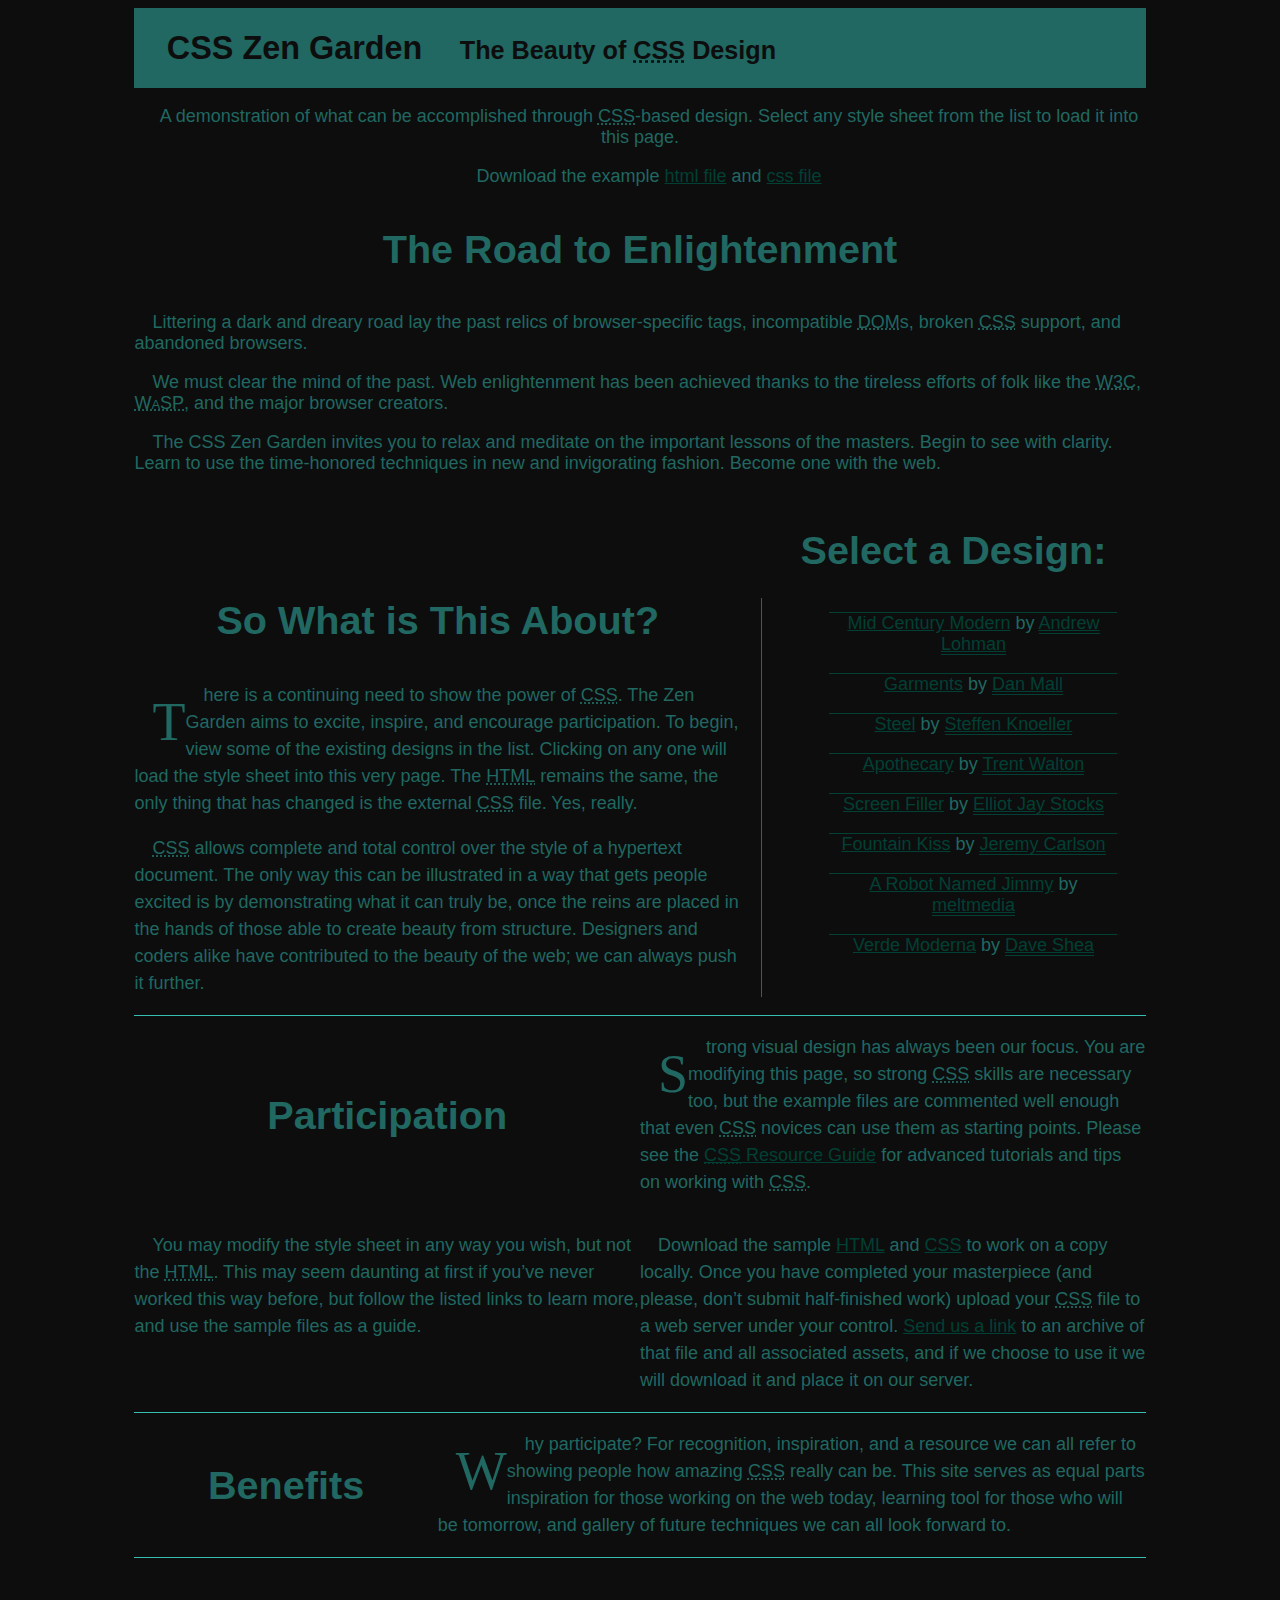
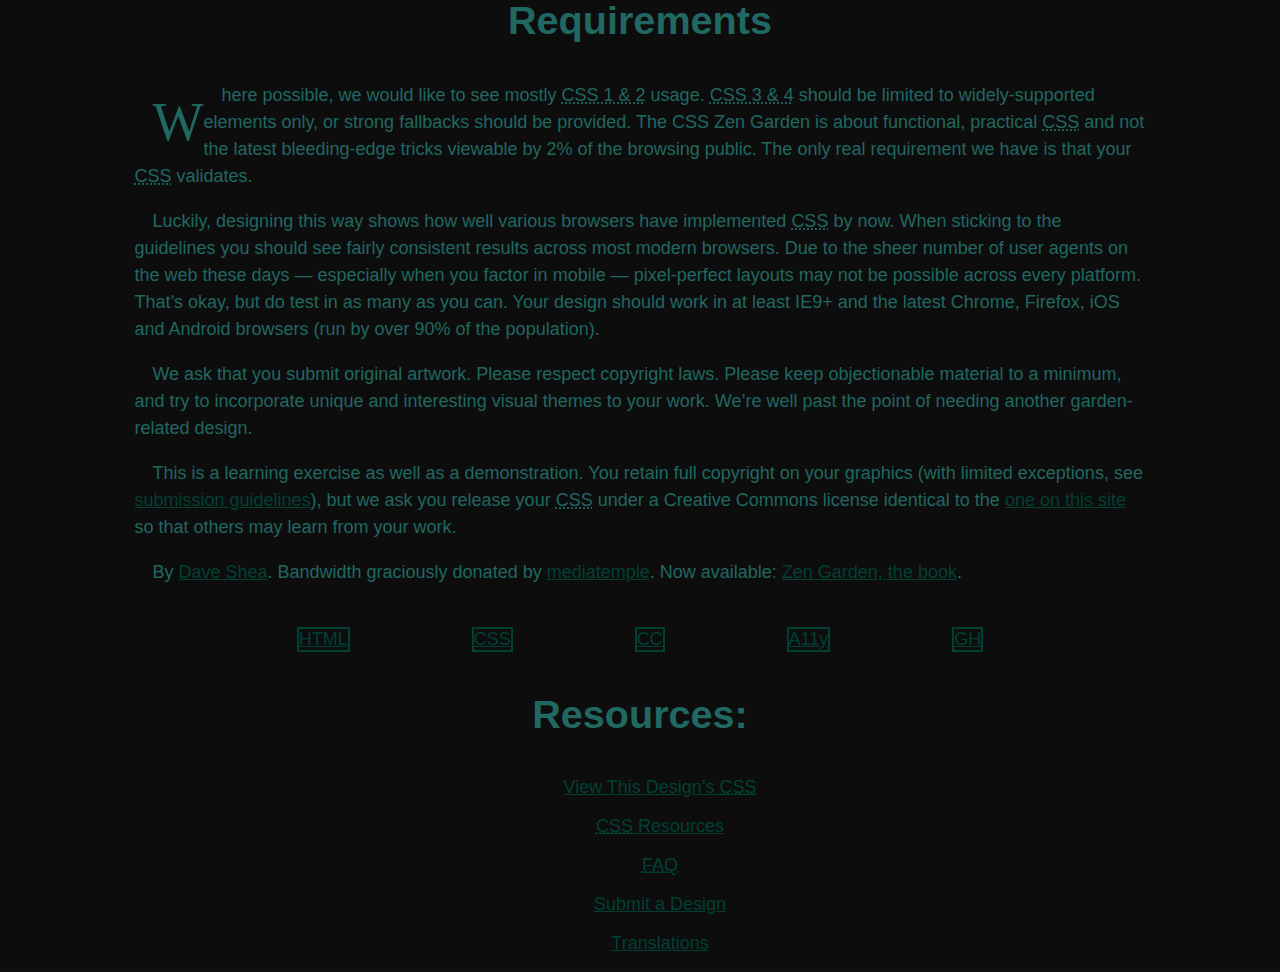
<file: index.html>
<!DOCTYPE html>
<html lang="en">
<head>
	<meta charset="utf-8">
	<title>CSS Zen Garden: The Beauty of CSS Design</title>
	<link href="style.css" rel="stylesheet" />

	<link rel="stylesheet" media="screen" href="style.css?v=8may2013">
	<link rel="alternate" type="application/rss+xml" title="RSS" href="http://www.csszengarden.com/zengarden.xml">

	<meta name="viewport" content="width=device-width, initial-scale=1.0">
	<meta name="author" content="Dave Shea">
	<meta name="description" content="A demonstration of what can be accomplished visually through CSS-based design.">
	<meta name="robots" content="all">


	<!--[if lt IE 9]>
	<script src="script/html5shiv.js"></script>
	<![endif]-->
</head>

<!--



	View source is a feature, not a bug. Thanks for your curiosity and
	interest in participating!

	Here are the submission guidelines for the new and improved csszengarden.com:

	- CSS3? Of course! Prefix for ALL browsers where necessary.
	- go responsive; test your layout at multiple screen sizes.
	- your browser testing baseline: IE9+, recent Chrome/Firefox/Safari, and iOS/Android
	- Graceful degradation is acceptable, and in fact highly encouraged.
	- use classes for styling. Don't use ids.
	- web fonts are cool, just make sure you have a license to share the files. Hosted
	  services that are applied via the CSS file (ie. Google Fonts) will work fine, but
	  most that require custom HTML won't. TypeKit is supported, see the readme on this
	  page for usage instructions: https://github.com/mezzoblue/csszengarden.com/

	And a few tips on building your CSS file:

	- use :first-child, :last-child and :nth-child to get at non-classed elements
	- use ::before and ::after to create pseudo-elements for extra styling
	- use multiple background images to apply as many as you need to any element
	- use the Kellum Method for image replacement, if still needed. http://goo.gl/GXxdI
	- don't rely on the extra divs at the bottom. Use ::before and ::after instead.

		
-->

<body id="css-zen-garden">
<div class="page-wrapper">

	<section class="intro" id="zen-intro">
		<header role="banner">
			<h1>CSS Zen Garden</h1>
			<h2>The Beauty of <abbr title="Cascading Style Sheets">CSS</abbr> Design</h2>
		</header>

		<div class="summary" id="zen-summary" role="article">
			<p>A demonstration of what can be accomplished through <abbr title="Cascading Style Sheets">CSS</abbr>-based design. Select any style sheet from the list to load it into this page.</p>
			<p>Download the example <a href="/examples/index" title="This page's source HTML code, not to be modified.">html file</a> and <a href="/examples/style.css" title="This page's sample CSS, the file you may modify.">css file</a></p>
		</div>

		<div class="preamble" id="zen-preamble" role="article">
			<h3>The Road to Enlightenment</h3>
			<p>Littering a dark and dreary road lay the past relics of browser-specific tags, incompatible <abbr title="Document Object Model">DOM</abbr>s, broken <abbr title="Cascading Style Sheets">CSS</abbr> support, and abandoned browsers.</p>
			<p>We must clear the mind of the past. Web enlightenment has been achieved thanks to the tireless efforts of folk like the <abbr title="World Wide Web Consortium">W3C</abbr>, <abbr title="Web Standards Project">WaSP</abbr>, and the major browser creators.</p>
			<p>The CSS Zen Garden invites you to relax and meditate on the important lessons of the masters. Begin to see with clarity. Learn to use the time-honored techniques in new and invigorating fashion. Become one with the web.</p>
		</div>
	</section>

	<div class="main supporting" id="zen-supporting" role="main">
		<div class="explanation" id="zen-explanation" role="article">
			<h3>So What is This About?</h3>
			<p>There is a continuing need to show the power of <abbr title="Cascading Style Sheets">CSS</abbr>. The Zen Garden aims to excite, inspire, and encourage participation. To begin, view some of the existing designs in the list. Clicking on any one will load the style sheet into this very page. The <abbr title="HyperText Markup Language">HTML</abbr> remains the same, the only thing that has changed is the external <abbr title="Cascading Style Sheets">CSS</abbr> file. Yes, really.</p>
			<p><abbr title="Cascading Style Sheets">CSS</abbr> allows complete and total control over the style of a hypertext document. The only way this can be illustrated in a way that gets people excited is by demonstrating what it can truly be, once the reins are placed in the hands of those able to create beauty from structure. Designers and coders alike have contributed to the beauty of the web; we can always push it further.</p>
		</div>

		<div class="participation" id="zen-participation" role="article">
			<h3>Participation</h3>
			<p>Strong visual design has always been our focus. You are modifying this page, so strong <abbr title="Cascading Style Sheets">CSS</abbr> skills are necessary too, but the example files are commented well enough that even <abbr title="Cascading Style Sheets">CSS</abbr> novices can use them as starting points. Please see the <a href="/pages/resources/" title="A listing of CSS-related resources"><abbr title="Cascading Style Sheets">CSS</abbr> Resource Guide</a> for advanced tutorials and tips on working with <abbr title="Cascading Style Sheets">CSS</abbr>.</p>
			<p>You may modify the style sheet in any way you wish, but not the <abbr title="HyperText Markup Language">HTML</abbr>. This may seem daunting at first if you&#8217;ve never worked this way before, but follow the listed links to learn more, and use the sample files as a guide.</p>
			<p>Download the sample <a href="/examples/index" title="This page's source HTML code, not to be modified.">HTML</a> and <a href="/examples/style.css" title="This page's sample CSS, the file you may modify.">CSS</a> to work on a copy locally. Once you have completed your masterpiece (and please, don&#8217;t submit half-finished work) upload your <abbr title="Cascading Style Sheets">CSS</abbr> file to a web server under your control. <a href="/pages/submit/" title="Use the contact form to send us your CSS file">Send us a link</a> to an archive of that file and all associated assets, and if we choose to use it we will download it and place it on our server.</p>
		</div>

		<div class="benefits" id="zen-benefits" role="article">
			<h3>Benefits</h3>
			<p>Why participate? For recognition, inspiration, and a resource we can all refer to showing people how amazing <abbr title="Cascading Style Sheets">CSS</abbr> really can be. This site serves as equal parts inspiration for those working on the web today, learning tool for those who will be tomorrow, and gallery of future techniques we can all look forward to.</p>
		</div>

		<div class="requirements" id="zen-requirements" role="article">
			<h3>Requirements</h3>
			<p>Where possible, we would like to see mostly <abbr title="Cascading Style Sheets, levels 1 and 2">CSS 1 &amp; 2</abbr> usage. <abbr title="Cascading Style Sheets, levels 3 and 4">CSS 3 &amp; 4</abbr> should be limited to widely-supported elements only, or strong fallbacks should be provided. The CSS Zen Garden is about functional, practical <abbr title="Cascading Style Sheets">CSS</abbr> and not the latest bleeding-edge tricks viewable by 2% of the browsing public. The only real requirement we have is that your <abbr title="Cascading Style Sheets">CSS</abbr> validates.</p>
			<p>Luckily, designing this way shows how well various browsers have implemented <abbr title="Cascading Style Sheets">CSS</abbr> by now. When sticking to the guidelines you should see fairly consistent results across most modern browsers. Due to the sheer number of user agents on the web these days &#8212; especially when you factor in mobile &#8212; pixel-perfect layouts may not be possible across every platform. That&#8217;s okay, but do test in as many as you can. Your design should work in at least IE9+ and the latest Chrome, Firefox, iOS and Android browsers (run by over 90% of the population).</p>
			<p>We ask that you submit original artwork. Please respect copyright laws. Please keep objectionable material to a minimum, and try to incorporate unique and interesting visual themes to your work. We&#8217;re well past the point of needing another garden-related design.</p>
			<p>This is a learning exercise as well as a demonstration. You retain full copyright on your graphics (with limited exceptions, see <a href="/pages/submit/guidelines/">submission guidelines</a>), but we ask you release your <abbr title="Cascading Style Sheets">CSS</abbr> under a Creative Commons license identical to the <a href="http://creativecommons.org/licenses/by-nc-sa/3.0/" title="View the Zen Garden's license information.">one on this site</a> so that others may learn from your work.</p>
			<p role="contentinfo">By <a href="http://www.mezzoblue.com/">Dave Shea</a>. Bandwidth graciously donated by <a href="http://www.mediatemple.net/">mediatemple</a>. Now available: <a href="http://www.amazon.com/exec/obidos/ASIN/0321303474/mezzoblue-20/">Zen Garden, the book</a>.</p>
		</div>

		<footer>
			<a href="http://validator.w3.org/check/referer" title="Check the validity of this site&#8217;s HTML" class="zen-validate-html">HTML</a>
			<a href="http://jigsaw.w3.org/css-validator/check/referer" title="Check the validity of this site&#8217;s CSS" class="zen-validate-css">CSS</a>
			<a href="http://creativecommons.org/licenses/by-nc-sa/3.0/" title="View the Creative Commons license of this site: Attribution-NonCommercial-ShareAlike." class="zen-license">CC</a>
			<a href="http://mezzoblue.com/zengarden/faq/#aaa" title="Read about the accessibility of this site" class="zen-accessibility">A11y</a>
			<a href="https://github.com/mezzoblue/csszengarden.com" title="Fork this site on Github" class="zen-github">GH</a>
		</footer>

	</div>


	<aside class="sidebar" role="complementary">
		<div class="wrapper">

			<div class="design-selection" id="design-selection">
				<h3 class="select">Select a Design:</h3>
				<nav role="navigation">
					<ul>
					<li>
						<a href="/221/" class="design-name">Mid Century Modern</a> by						<a href="http://andrewlohman.com/" class="designer-name">Andrew Lohman</a>
					</li>					<li>
						<a href="/220/" class="design-name">Garments</a> by						<a href="http://danielmall.com/" class="designer-name">Dan Mall</a>
					</li>					<li>
						<a href="/219/" class="design-name">Steel</a> by						<a href="http://steffen-knoeller.de" class="designer-name">Steffen Knoeller</a>
					</li>					<li>
						<a href="/218/" class="design-name">Apothecary</a> by						<a href="http://trentwalton.com" class="designer-name">Trent Walton</a>
					</li>					<li>
						<a href="/217/" class="design-name">Screen Filler</a> by						<a href="http://elliotjaystocks.com/" class="designer-name">Elliot Jay Stocks</a>
					</li>					<li>
						<a href="/216/" class="design-name">Fountain Kiss</a> by						<a href="http://jeremycarlson.com" class="designer-name">Jeremy Carlson</a>
					</li>					<li>
						<a href="/215/" class="design-name">A Robot Named Jimmy</a> by						<a href="http://meltmedia.com/" class="designer-name">meltmedia</a>
					</li>					<li>
						<a href="/214/" class="design-name">Verde Moderna</a> by						<a href="http://www.mezzoblue.com/" class="designer-name">Dave Shea</a>
					</li>					</ul>
				</nav>
			</div>

			<div class="design-archives" id="design-archives">
				<h3 class="archives">Archives:</h3>
				<nav role="navigation">
					<ul>
						<li class="next">
							<a href="/214/page1">
								Next Designs <span class="indicator">&rsaquo;</span>
							</a>
						</li>
						<li class="viewall">
							<a href="/pages/alldesigns/" title="View every submission to the Zen Garden.">
								View All Designs							</a>
						</li>
					</ul>
				</nav>
			</div>

			<div class="zen-resources" id="zen-resources">
				<h3 class="resources">Resources:</h3>
				<ul>
					<li class="view-css">
						<a href="style.css" title="View the source CSS file of the currently-viewed design.">
							View This Design&#8217;s <abbr title="Cascading Style Sheets">CSS</abbr>						</a>
					</li>
					<li class="css-resources">
						<a href="/pages/resources/" title="Links to great sites with information on using CSS.">
							<abbr title="Cascading Style Sheets">CSS</abbr> Resources						</a>
					</li>
					<li class="zen-faq">
						<a href="/pages/faq/" title="A list of Frequently Asked Questions about the Zen Garden.">
							<abbr title="Frequently Asked Questions">FAQ</abbr>						</a>
					</li>
					<li class="zen-submit">
						<a href="/pages/submit/" title="Send in your own CSS file.">
							Submit a Design						</a>
					</li>
					<li class="zen-translations">
						<a href="/pages/translations/" title="View translated versions of this page.">
							Translations						</a>
					</li>
				</ul>
			</div>
		</div>
	</aside>


</div>

<!--

	These superfluous divs/spans were originally provided as catch-alls to add extra imagery.
	These days we have full ::before and ::after support, favour using those instead.
	These only remain for historical design compatibility. They might go away one day.
		
-->
<div class="extra1" role="presentation"></div><div class="extra2" role="presentation"></div><div class="extra3" role="presentation"></div>
<div class="extra4" role="presentation"></div><div class="extra5" role="presentation"></div><div class="extra6" role="presentation"></div>

</body>
</html>
</file>
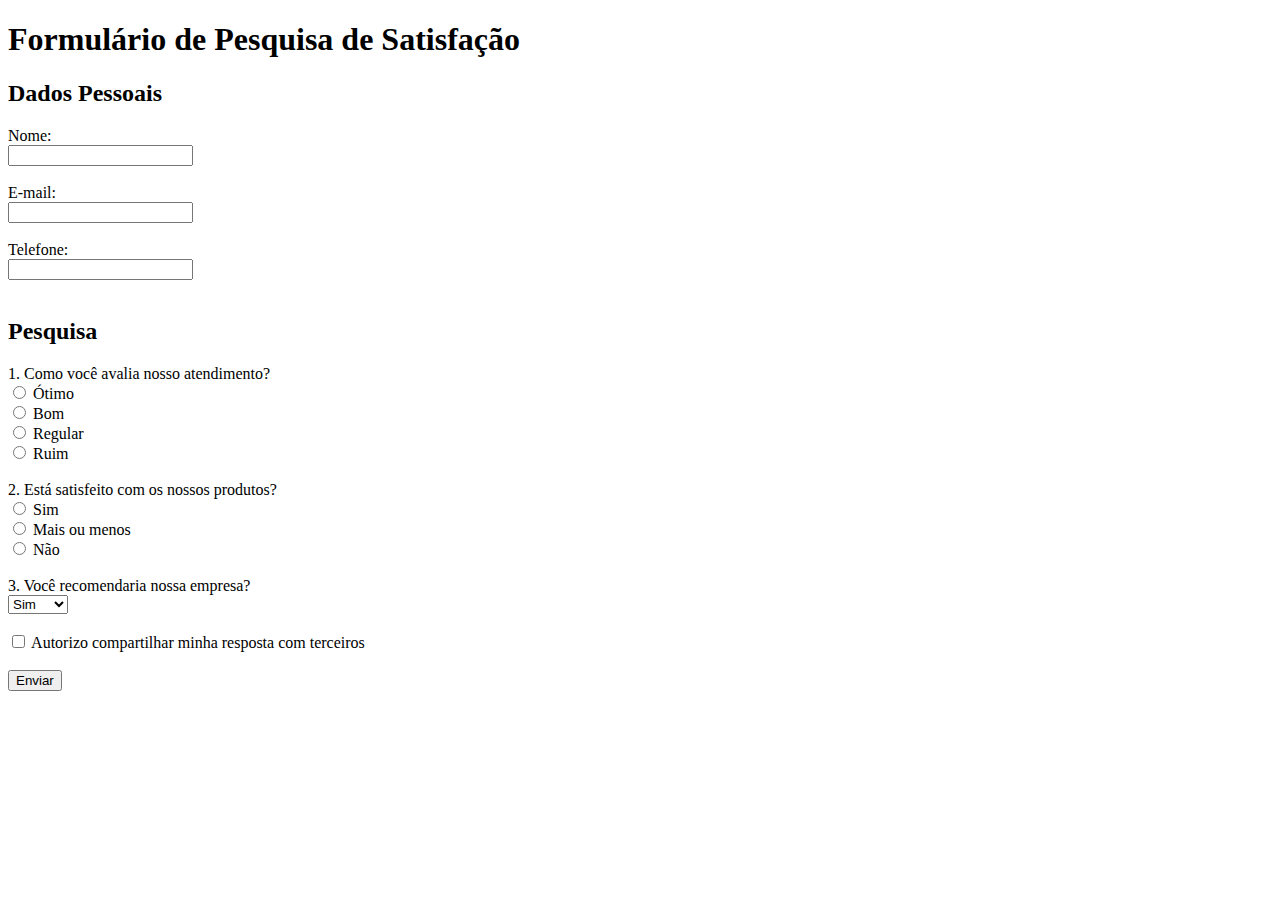
<file: formulario.html>
<!DOCTYPE html>
<html>
<head>
    <meta charset="UTF-8">
    <title>Pesquisa de Satisfação</title>
</head>
<body>

    <h1>Formulário de Pesquisa de Satisfação</h1>

    <form>

        <h2>Dados Pessoais</h2>

        Nome:<br>
        <input type="text" name="nome"><br><br>

        E-mail:<br>
        <input type="email" name="email"><br><br>

        Telefone:<br>
        <input type="tel" name="telefone"><br><br>

        <h2>Pesquisa</h2>

        1. Como você avalia nosso atendimento?<br>
        <input type="radio" name="atendimento" value="ótimo"> Ótimo<br>
        <input type="radio" name="atendimento" value="bom"> Bom<br>
        <input type="radio" name="atendimento" value="regular"> Regular<br>
        <input type="radio" name="atendimento" value="ruim"> Ruim<br><br>

        2. Está satisfeito com os nossos produtos?<br>
        <input type="radio" name="produtos" value="sim"> Sim<br>
        <input type="radio" name="produtos" value="mais_ou_menos"> Mais ou menos<br>
        <input type="radio" name="produtos" value="nao"> Não<br><br>

        3. Você recomendaria nossa empresa?<br>
        <select name="recomendaria">
            <option value="sim">Sim</option>
            <option value="nao">Não</option>
            <option value="talvez">Talvez</option>
        </select><br><br>

        <input type="checkbox" name="compartilhar"> Autorizo compartilhar minha resposta com terceiros<br><br>

        <input type="submit" value="Enviar">

    </form>

</body>
</html>
</file>
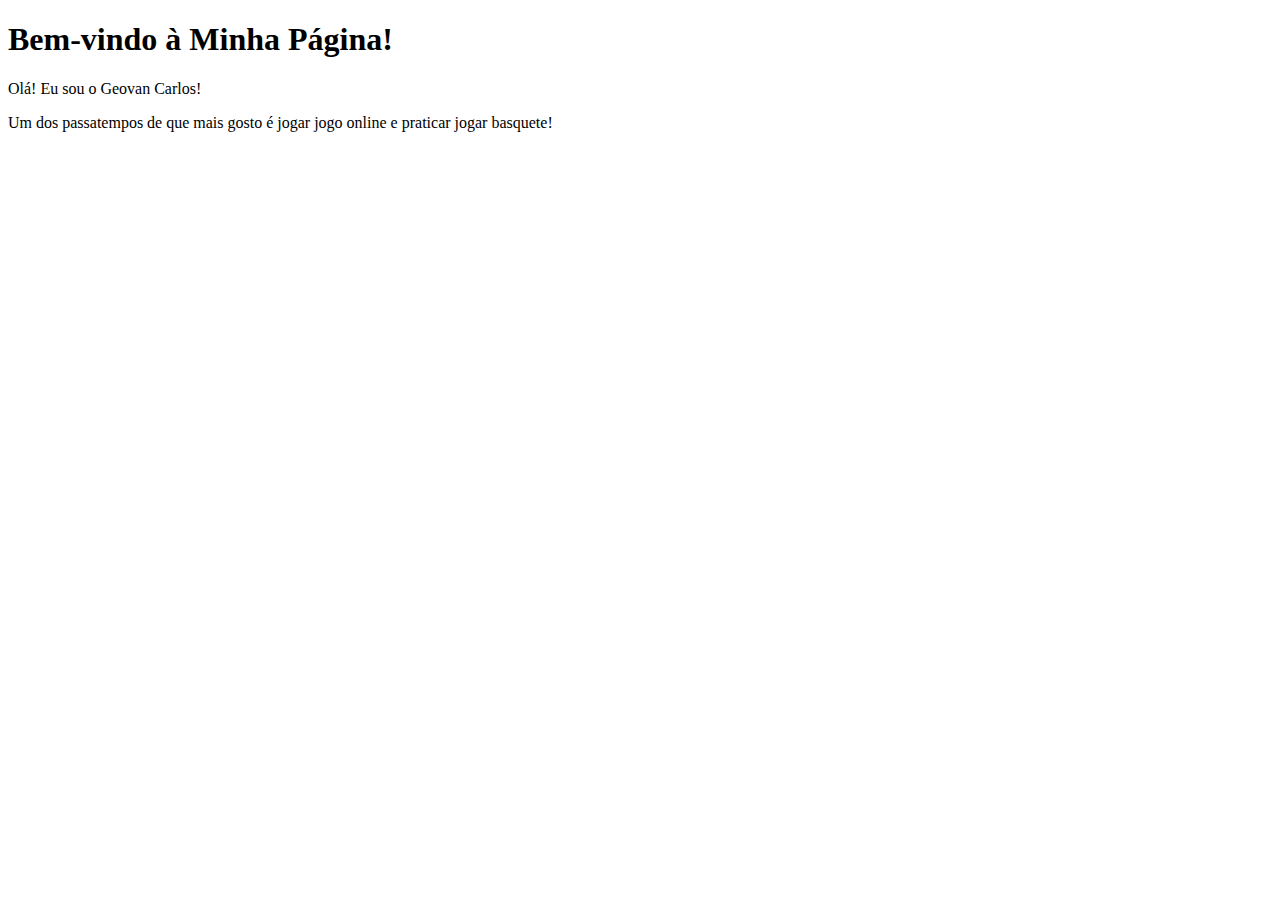
<file: pagina.html.html>
<!DOCTYPE html>
<html lang="pt-BR">
<head>
    <meta charset="UTF-8">
    <title>Minha Primeira Página</title>
</head>
<body>
    <h1>Bem-vindo à Minha Página!</h1>

    <p>Olá! Eu sou o Geovan Carlos!</p>

    <p>Um dos passatempos de que mais gosto é jogar jogo online e praticar jogar basquete!</p>
</body>
</html>
</file>
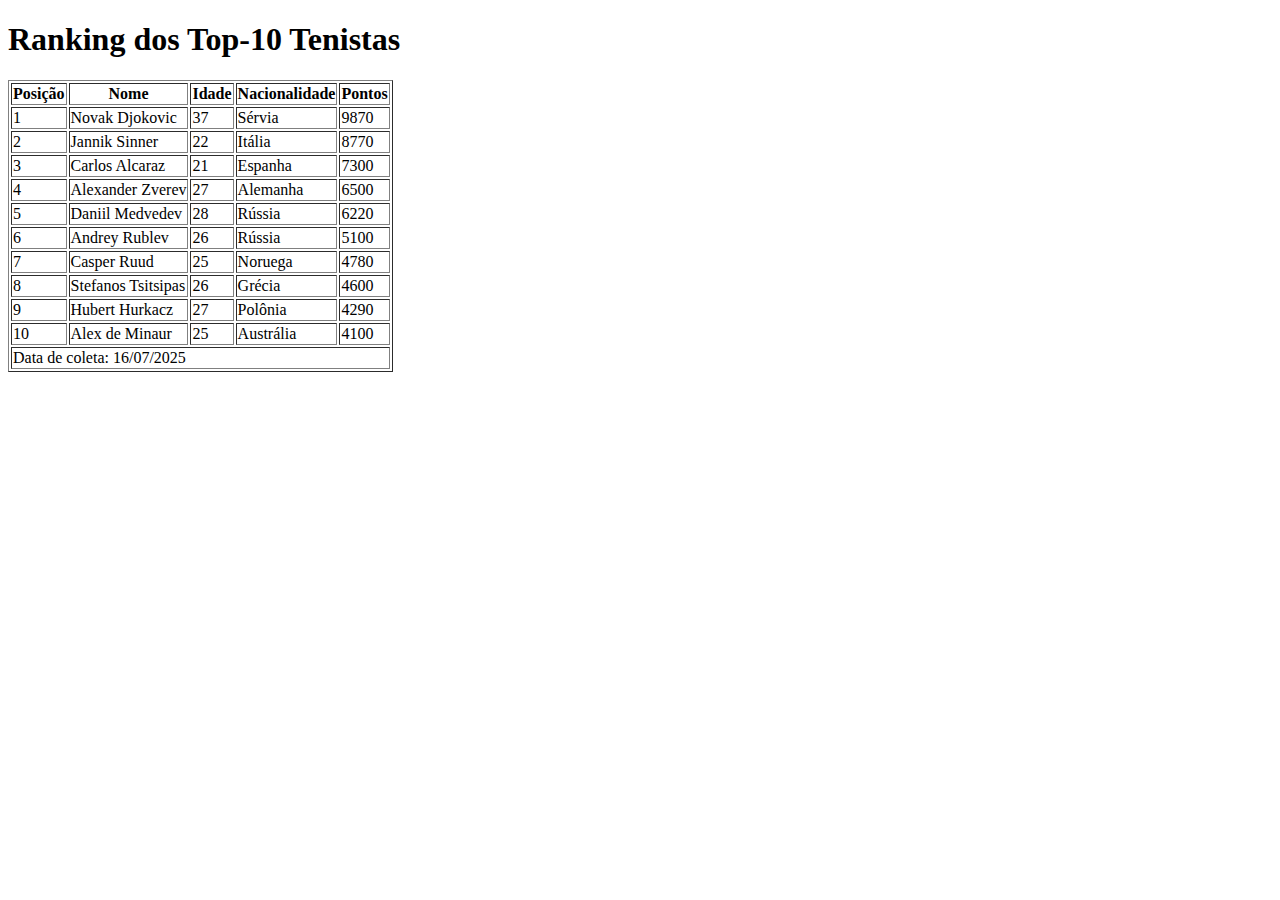
<file: tenistas.html>
<!DOCTYPE html>
<html>
<head>
    <title>Ranking dos Top-10 Tenistas</title>
</head>
<body>

    <h1>Ranking dos Top-10 Tenistas</h1>

    <table border="1">
        <thead>
            <tr>
                <th>Posição</th>
                <th>Nome</th>
                <th>Idade</th>
                <th>Nacionalidade</th>
                <th>Pontos</th>
            </tr>
        </thead>
        <tbody>
            <tr>
                <td>1</td>
                <td>Novak Djokovic</td>
                <td>37</td>
                <td>Sérvia</td>
                <td>9870</td>
            </tr>
            <tr>
                <td>2</td>
                <td>Jannik Sinner</td>
                <td>22</td>
                <td>Itália</td>
                <td>8770</td>
            </tr>
            <tr>
                <td>3</td>
                <td>Carlos Alcaraz</td>
                <td>21</td>
                <td>Espanha</td>
                <td>7300</td>
            </tr>
            <tr>
                <td>4</td>
                <td>Alexander Zverev</td>
                <td>27</td>
                <td>Alemanha</td>
                <td>6500</td>
            </tr>
            <tr>
                <td>5</td>
                <td>Daniil Medvedev</td>
                <td>28</td>
                <td>Rússia</td>
                <td>6220</td>
            </tr>
            <tr>
                <td>6</td>
                <td>Andrey Rublev</td>
                <td>26</td>
                <td>Rússia</td>
                <td>5100</td>
            </tr>
            <tr>
                <td>7</td>
                <td>Casper Ruud</td>
                <td>25</td>
                <td>Noruega</td>
                <td>4780</td>
            </tr>
            <tr>
                <td>8</td>
                <td>Stefanos Tsitsipas</td>
                <td>26</td>
                <td>Grécia</td>
                <td>4600</td>
            </tr>
            <tr>
                <td>9</td>
                <td>Hubert Hurkacz</td>
                <td>27</td>
                <td>Polônia</td>
                <td>4290</td>
            </tr>
            <tr>
                <td>10</td>
                <td>Alex de Minaur</td>
                <td>25</td>
                <td>Austrália</td>
                <td>4100</td>
            </tr>
        </tbody>
        <tfoot>
            <tr>
                <td colspan="5">Data de coleta: 16/07/2025</td>
            </tr>
        </tfoot>
    </table>

</body>
</html>
</file>
<file: style.css>
/*
.principa { color: #36BFB1; }
.fushion-2-hex { color: #038C73; }
.fushion-3-hex { color: #02735E; } 
.destaque { color: #014034; }
.background { color: #0D0D0D; }
*/
.page-wrapper {
    width: 80%;
    max-width: 1280px;
    margin: auto;
}

#zen-intro {
    height: 550px;
}

#design-archives {
    display: none;
}

#zen-intro header {
background-color: #206861;
color: #0D0D0D;     
}

#zen-intro header h1, #zen-intro header h2 {
    display: inline-block;
}

#zen-intro header h1 {
    margin-left: 1em;
    margin-right: 1em;
}

aside ul {
    list-style-type: none;
}

aside ul li {
    margin: 1em;
    text-align: center;
}

.main footer {
    margin: 4%;
}

.main footer a {
border: solid 2px;
padding: 0,5em;
display: inline-block;
}

html {
    background: #0D0D0D;
    color:  #206861;
    font-size: 18px;
    font-family: Arial;
}   

p {
    text-indent: 1em;
}

h1, h2, h3 {
    text-align: center;
}

h1 {font-size: 1.8rem;}
h2 {font-size: 1.4rem;}
h3 {font-size: 2.2rem;} 
.summary {
    text-align: center;
}

.main p {line-height: 1.5;}
abbr {font-variant: small-caps;}

.page-wrapper {
    position: relative;
}

.explanation {
        width: 60%;
        border-right: #206861 solid 1px;
        padding-right: 2%;
}

#design-selection {
    position: absolute;
    top: 480px;
    left: 62%;
    padding-left: 1%;
    padding-right: 1%;
}
/* 1. Aplique o flexbox no rodapé da seção principal, e posicione os links de forma que fiquem
centralizados e com espaçamento entre eles.
- Defina um mesmo tamanho para os links.
- Não se esqueça de tratar o caso de quebra de linha.
2. Configure um layout de flexbox para a seção de benefícios da seguinte forma:
- O texto deve ficar à esquerda, e o título à direita.
- O título deve ficar centralizado verticalmente.
- O texto deve ocupar aproximadamente 70% da largura, e o título 30%.
3. Configure um layout de flexbox para a seção de participação da seguinte forma:
- Cada item deve ocupar 50% do espaço disponível.
- O título deverá ficar centralizado verticalmente.
4. Inclua uma linha no topo e embaixo das seções de benefícios e participação, utilizando a
propriedade border-bottom e border-top respectivamente.
- Remova a ocorrência de borda duplicada entre as duas seções */

.supporting footer {
    display: flex;
    justify-content: space-evenly;
}

.benefits {
    display: flex;
    border-top:  #36BFB1 solid 1px;
    border-bottom:  #36BFB1 solid 1px;
}

.benefits p {
    flex-basis: 70%;
}

.benefits h3 {
    orphans: 2;
    align-self: center;
    flex-basis: 30%;
}

.participation {
    display: flex;
    flex-wrap: wrap;
    border-top:  #36BFB1 solid 1px;
}

.participation h3, .participation p {
    flex-basis: 50%;
}

.participation h3 {
    align-self: center;
}

/* 1. Customize a aparência dos links da seguinte forma:
Por padrão, devem ter a cor de destaque e estarem em negrito.
Se sobrepostos, devem ter sua cor alterada para uma tonalidade mais clara/escura. Os links visitados não devem ficar mais em negrito.
2. Vamos dar um destaque a primeira letra do primeiro parágrafo da seção principal. Você deverá customizá-lo para que:
Tenha tamanho de fonte 3 vezes maior que o padrão.
Seja de uma fonte diferente da escolhida para o site.
Fique flutuando a esquerda.
OBS: você precisará aplicar mais de um pseudo-seletor para realizar essa estilização. Fique atento!
3. Utilize bordas para criar um separador entre os itens presentes no menu de design. Aplique uma borda superior no topo de todos os itens de menu.
Aplique uma borda inferior apenas no último item da lista */

a {
    color: #014034;
}

a:hover {
    color: #01403480;
}

.main p:first-of-type:first-letter {
font-size: 3em;
font-family:  Verdana;
float: left;
}

.design-selection li {
    border-top: #014034 solid 1px;
}

.design-selection li :last-of-type {
    border-bottom: #014034 solid 1px;
}

/* 1. Crie uma media query para telas inferiores a 768 pixels; nós a utilizaremos como layout mobile.
2. Realize as seguintes mudanças para p layout mobile
Remova o reposicionamento do menu de design para que ele se encaixe no mesmo lugar de antes.
Remova a borda lateral ao lado da div
mude a orientação do Flexbox presente no elemento   para vertical, e organize os elementos de forma empilhada
Remova a altura fixa presente no cabeçalho da página
Remova também o espaçamento inicial dado a cada um dos parágrafos */

@media screen and (max-width: 768px) {
    .design-selection {
        position: static;
        width: 100%;
    }
    
    .explanation {
        border-right: none;
        width: 100%;
    }

    #zen-intro { 
        height: auto;
    }
     
    .participation {
        flex-direction: column;
    }

    p {
        text-indent: 0;
    }
}

/* Vamos Deixar nossa página mais adequada a mídia de impressão também!
1. Crie uma media query para meios impressos, mas sem qualquer tipo de restrição relacionada a tela
2. Adicione as seguintes modificações a essa media query
Altere o estilo da fonte para uma serifada, como times .
Inverta as cores do banner para que o fundo fique claro (assim como o restante da página) */

@media print {
    html{
    font-family: 'Times New Roman', times, serif;
    }

    #zen-intro header {
        background-color: #fbfcfd;
        color: #014034;
    }
}
</file>
